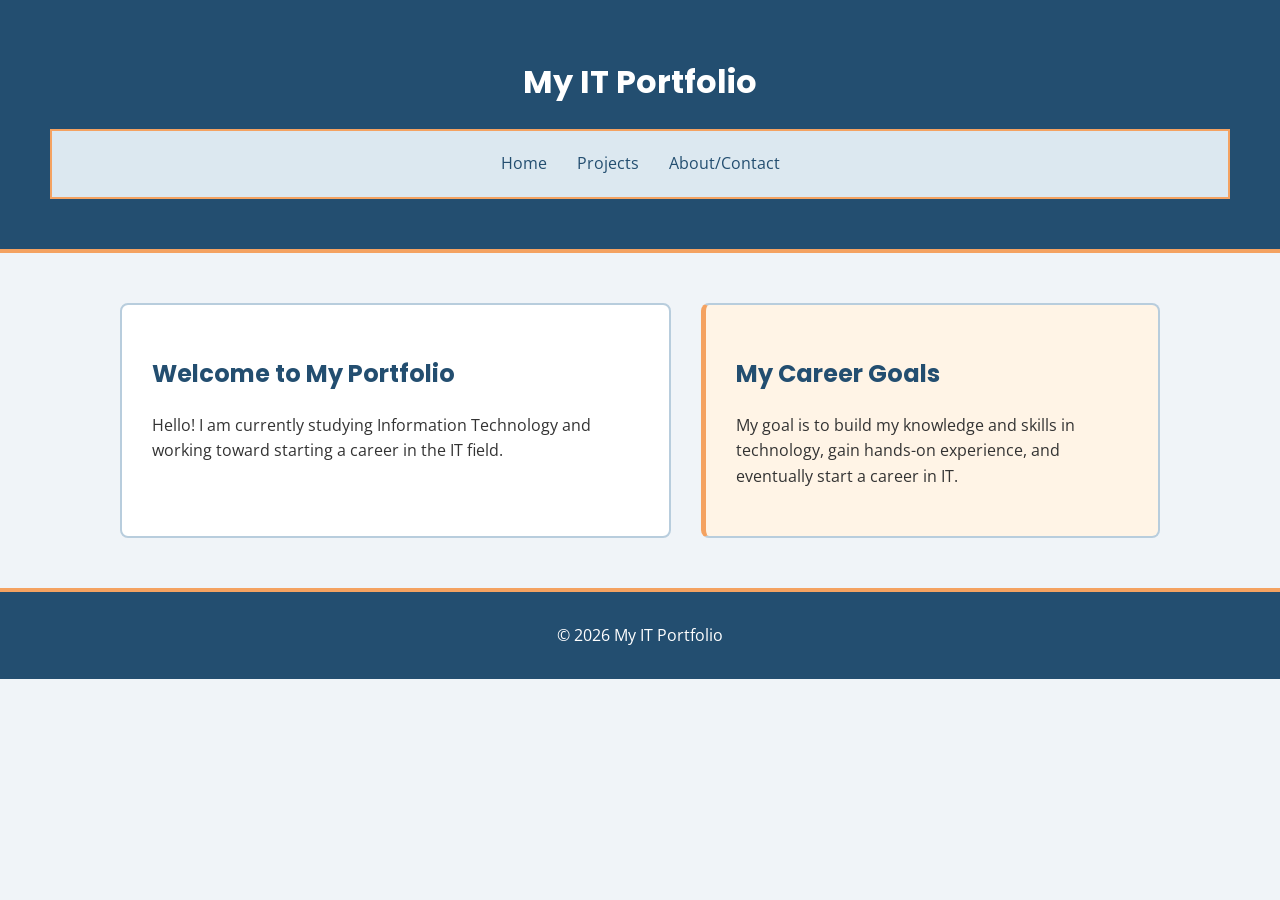
<file: index.html>
<!DOCTYPE html>
<html lang="en">
<head>
    <meta charset="UTF-8">
    <meta name="viewport" content="width=device-width, initial-scale=1.0">
    <title>My Portfolio</title>
    <link rel="preconnect" href="https://fonts.googleapis.com">
    <link rel="preconnect" href="https://fonts.gstatic.com" crossorigin>
    <link rel="stylesheet" href="style.css">
    
</head>
<body>
<header>
    <h1>My IT Portfolio</h1>

    <nav>
        <a href="index.html">Home</a>
        <a href="projects.html">Projects</a>
        <a href="about.html">About/Contact</a>
    </nav>
</header>
  <main>
    <section class="content-section">
    <h2>Welcome to My Portfolio</h2>
        <p>Hello! I am currently studying Information
        Technology and working toward starting a
        career in the IT field.</p>
    </section>

    <section id="career-goals" class="content-section">
    <h2>My Career Goals</h2>
        <p>My goal is to build my knowledge and skills
        in technology, gain hands-on experience, and
        eventually start a career in IT.</p>
    </section>
</main>
  <footer>
    <p>&copy; 2026 My IT Portfolio</p>
</footer>
</body>
</html>
</file>
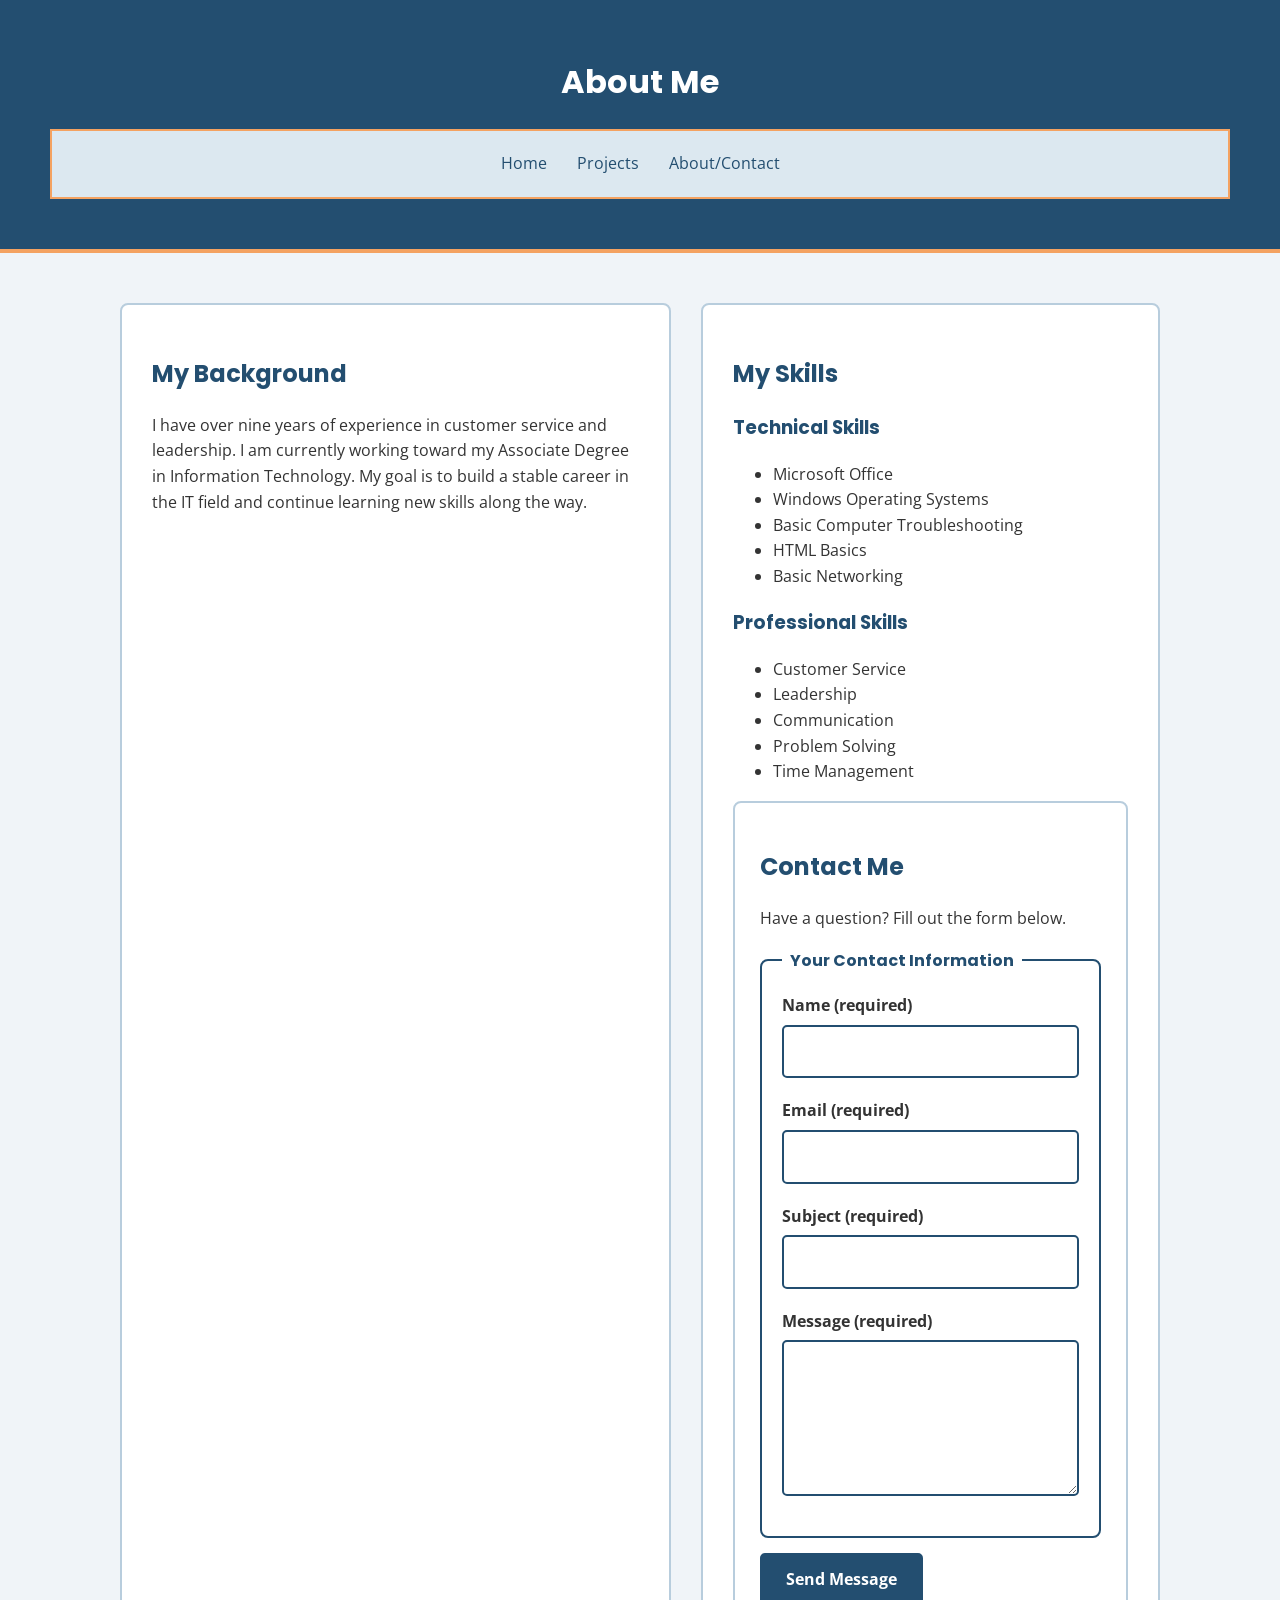
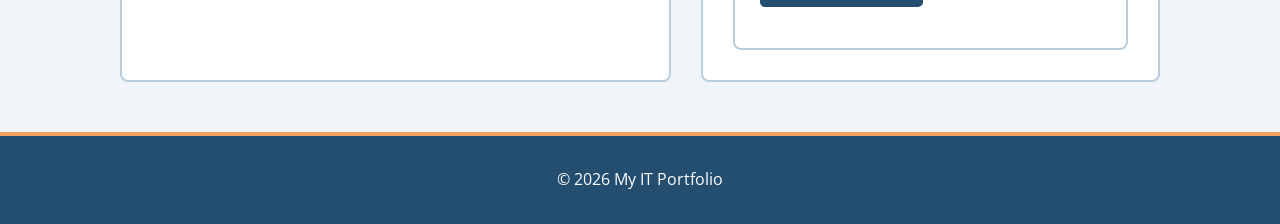
<file: about.html>
<!DOCTYPE html>
<html lang="en">
<head>
    <meta charset="UTF-8">
    <title>About Me | My IT Portfolio</title>
<link rel="stylesheet" href="style.css">
</head>
<body>
<header>
    <h1>About Me</h1>

    <nav>
        <a href="index.html">Home</a>
        <a href="projects.html">Projects</a>
        <a href="about.html">About/Contact</a>
    </nav>
</header>
  <main>
    <section>
        <h2>My Background</h2>
        <p>I have over nine years of experience
        in customer service and leadership.
        I am currently working toward my
        Associate Degree in Information Technology.
        My goal is to build a stable career in
        the IT field and continue learning
        new skills along the way.</p>
    </section>
    <section>
    <h2>My Skills</h2>

    <h3>Technical Skills</h3>
    <ul>
        <li>Microsoft Office</li>
        <li>Windows Operating Systems</li>
        <li>Basic Computer Troubleshooting</li>
        <li>HTML Basics</li>
        <li>Basic Networking</li>
    </ul>

    <h3>Professional Skills</h3>
    <ul>
        <li>Customer Service</li>
        <li>Leadership</li>
        <li>Communication</li>
        <li>Problem Solving</li>
        <li>Time Management</li>
    </ul>

<!-- Accessible Contact Form -->
<section id="contact">
    <h2>Contact Me</h2>
    <p>Have a question? Fill out the form below.</p>

    <form id="contact-form" novalidate>
        <fieldset>
            <legend>Your Contact Information</legend>

            <div class="form-group">
                <label for="contact-name">Name (required)</label>
                <input type="text" id="contact-name"
                       name="name" autocomplete="name"
                       required aria-describedby="name-error">
                <p class="error-message" id="name-error"></p>
            </div>

            <div class="form-group">
                <label for="contact-email">Email (required)</label>
                <input type="email" id="contact-email"
                       name="email" autocomplete="email"
                       required aria-describedby="email-error">
                <p class="error-message" id="email-error"></p>
            </div>

            <div class="form-group">
                <label for="contact-subject">Subject (required)</label>
                <input type="text" id="contact-subject"
                       name="subject" required
                       aria-describedby="subject-error">
                <p class="error-message" id="subject-error"></p>
            </div>

            <div class="form-group">
                <label for="contact-message">Message (required)</label>
                <textarea id="contact-message"
                          name="message" rows="5"
                          required
                          aria-describedby="message-error"></textarea>
                <p class="error-message" id="message-error"></p>
            </div>
        </fieldset>

        <button type="submit">Send Message</button>
        <p id="form-status" role="status" aria-live="polite"></p>
    </form>
</section>
  </main>
  <footer>
    <p>&copy; 2026 My IT Portfolio</p>
</footer>
    
<script>
document.getElementById("contact-form").addEventListener("submit", function(event) {
    event.preventDefault();

    const fields = [
        ["contact-name", "name-error", "Please enter your name."],
        ["contact-email", "email-error", "Please enter a valid email address."],
        ["contact-subject", "subject-error", "Please enter a subject."],
        ["contact-message", "message-error", "Please enter a message."]
    ];

    let firstInvalid = null;

    fields.forEach(function(item) {
        const input = document.getElementById(item[0]);
        const error = document.getElementById(item[1]);
        const empty = input.value.trim() === "";
        const invalidEmail = input.type === "email" &&
            !input.validity.valid;
        const invalid = empty || invalidEmail;

      error.textContent = invalid ? item[2] : "";

if (invalid) {
    error.setAttribute("role", "alert");
} else {
    error.removeAttribute("role");
}

        if (invalid) {
            input.setAttribute("aria-invalid", "true");
            if (!firstInvalid) firstInvalid = input;
        } else {
            input.removeAttribute("aria-invalid");
        }
    });

    const status = document.getElementById("form-status");

    if (firstInvalid) {
        status.textContent = "Please correct the errors in the form.";
        firstInvalid.focus();
    } else {
        status.textContent = "Form completed successfully. This is a demonstration form and does not send messages.";
    }
});
</script>

</body>
</html>
</file>
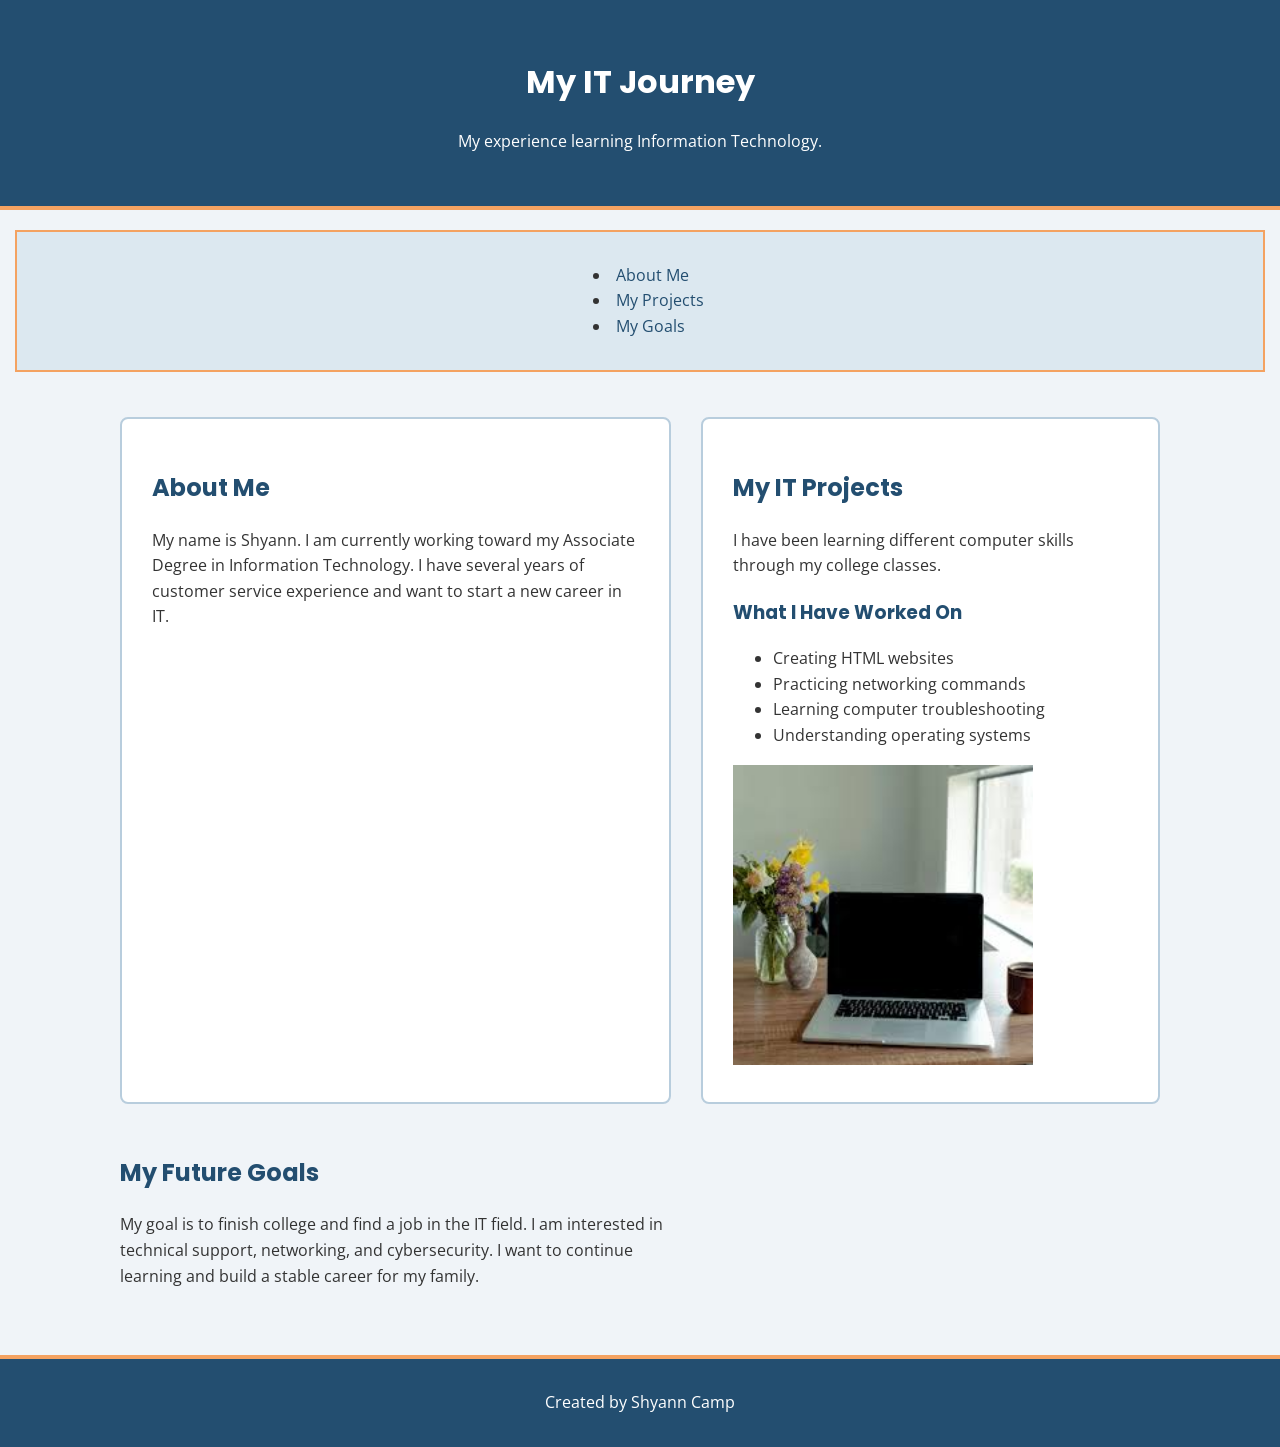
<file: my-journey.html>
<!DOCTYPE html>
<html lang="en">
<head>
    <meta charset="UTF-8">
    <title>My IT Journey</title>

    <link rel="stylesheet" href="style.css">

    <link href="https://fonts.googleapis.com/css2?family=Open+Sans&family=Poppins&display=swap" rel="stylesheet">
</head>
<body>

    <header>
        <h1>My IT Journey</h1>
        <p>My experience learning Information Technology.</p>
    </header>

    <nav>
        <ul>
            <li><a href="#about">About Me</a></li>
            <li><a href="#projects">My Projects</a></li>
            <li><a href="#goals">My Goals</a></li>
        </ul>
    </nav>

    <main>
        <section id="about">
            <h2>About Me</h2>
            <p>
                My name is Shyann. I am currently working
                toward my Associate Degree in Information
                Technology. I have several years of customer
                service experience and want to start a new
                career in IT.
            </p>
        </section>

        <section id="projects">
            <h2>My IT Projects</h2>
            <p>
                I have been learning different computer
                skills through my college classes.
            </p>

            <h3>What I Have Worked On</h3>
            <ul>
                <li>Creating HTML websites</li>
                <li>Practicing networking commands</li>
                <li>Learning computer troubleshooting</li>
                <li>Understanding operating systems</li>
            </ul>

<img src="ChatGPT Image Oct 18, 2026, 03_31_56 PM.jpg"
     alt="Laptop on a wooden desk next to flowers and a coffee mug"
     width="300">

        </section>

        <article id="goals">
            <h2>My Future Goals</h2>
            <p>
                My goal is to finish college and find a job
                in the IT field. I am interested in technical
                support, networking, and cybersecurity.
                I want to continue learning and build a
                stable career for my family.
            </p>
        </article>
    </main>

    <footer>
        <p>Created by Shyann Camp</p>
    </footer>

</body>
</html>
</file>
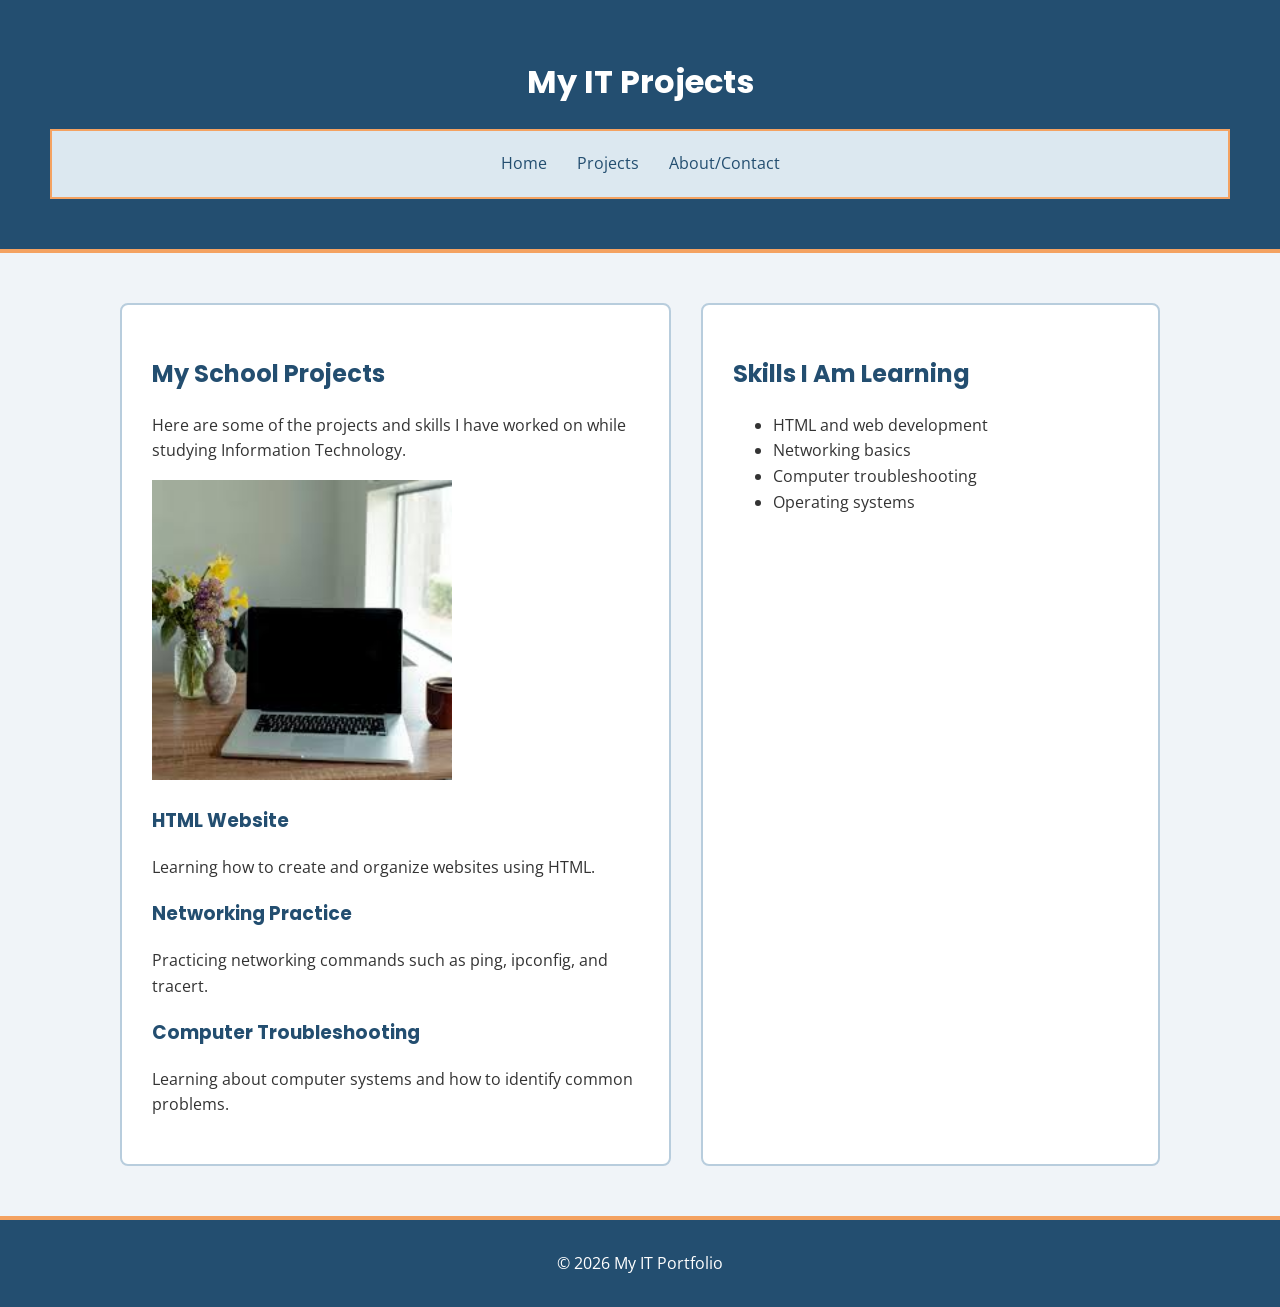
<file: projects.html>
<!DOCTYPE html>
<html lang="en">
<head>
    <meta charset="UTF-8">
    <title>My Projects</title>
<link rel="stylesheet" href="style.css">
</head>
<body>
<header>
    <h1>My IT Projects</h1>

    <nav>
        <a href="index.html">Home</a>
        <a href="projects.html">Projects</a>
        <a href="about.html">About/Contact</a>
    </nav>
</header>

<main>
    <section>
        <h2>My School Projects</h2>
        <p>Here are some of the projects and skills
        I have worked on while studying Information
        Technology.</p>

        <img src="download.jpg"
            alt="Laptop on a wooden desk next to flowers and a coffee mug"
             width="300">

        <article>
            <h3>HTML Website</h3>
            <p>Learning how to create and organize
            websites using HTML.</p>
        </article>

        <article>
            <h3>Networking Practice</h3>
            <p>Practicing networking commands such
            as ping, ipconfig, and tracert.</p>
        </article>

        <article>
            <h3>Computer Troubleshooting</h3>
            <p>Learning about computer systems and
            how to identify common problems.</p>
        </article>
    </section>

    <section>
        <h2>Skills I Am Learning</h2>
        <ul>
            <li>HTML and web development</li>
            <li>Networking basics</li>
            <li>Computer troubleshooting</li>
            <li>Operating systems</li>
        </ul>
    </section>
</main>

<footer>
    <p>&copy; 2026 My IT Portfolio</p>
</footer>
</body>
</html>
</file>
<file: style.css>
@import url('https://fonts.googleapis.com/css2?family=Open+Sans&family=Poppins&display=swap');
/* Style for the entire webpage */
body {
font-family: 'Open Sans', sans-serif;
    background-color: #f0f4f8;
 color: #333333;
    margin: 0;
    padding: 0;
}

/* Style for the header */
header {
    background-color: #234e70;
    color: white;
    text-align: center;
    padding: 25px;
    margin-bottom: 20px;
    border-bottom: 4px solid #f4a261;
}

/* Style for the navigation links */
nav {
    background-color: #dce8f0;
    padding: 15px;
    margin: 15px;
    border: 2px solid #f4a261;
}

nav a {
    color: #234e70;
    text-decoration: none;
    margin: 10px;
}

/* Style for the content sections */
section {
    background-color: white;
    padding: 20px;
    margin: 20px;
    border: 2px solid #b8cddd;
    border-radius: 8px;
}

/* Style for the headings */
h1, h2, h3 {
    color: #234e70;
    font-family: 'Poppins', sans-serif;
}

/* Style for the footer */
footer {
    background-color: #234e70;
    color: white;
    text-align: center;
    padding: 15px;
    margin-top: 20px;
    border-top: 4px solid #f4a261;
}

/* Class selector for content sections */
.content-section {
    padding: 25px;
    margin: 20px;
    border: 2px solid #b8cddd;
}

/* ID selector for career goals */
#career-goals {
    background-color: #fff4e6;
    border-left: 5px solid #f4a261;
}

/* Responsive layout for Homework 3 */

/* Prevent elements from becoming too wide */
* {
    box-sizing: border-box;
}

body {
    line-height: 1.6;
}

/* Flexbox navigation */
nav {
    display: flex;
    justify-content: center;
    align-items: center;
    flex-wrap: wrap;
    gap: 10px;
}

nav a {
    margin: 0;
    padding: 5px;
}

/* Mobile layout - one column */
main {
    display: grid;
    grid-template-columns: 1fr;
    gap: 20px;
    width: 100%;
    max-width: 1100px;
    margin: 0 auto;
    padding: 15px;
}

main section,
main .content-section {
    margin: 0;
    padding: 20px;
    min-width: 0;
    overflow-wrap: anywhere;
}

/* Keep images inside the screen */
img {
    max-width: 100%;
    height: auto;
}

/* Tablet layout - 600px and larger */
@media screen and (min-width: 600px) {
    main {
        grid-template-columns: 1fr 1fr;
        gap: 20px;
        padding: 25px;
    }

    nav {
        gap: 20px;
    }
}

/* Desktop layout - 1000px and larger */
@media screen and (min-width: 1000px) {
    main {
        grid-template-columns: 1.2fr 1fr;
        gap: 30px;
        padding: 30px;
    }

    main section,
    main .content-section {
        padding: 30px;
    }

    header {
        padding: 35px;
    }
}
header h1 {
    color: white;
}

/* Make keyboard navigation easier to see */
a:focus-visible,
button:focus-visible,
input:focus-visible,
textarea:focus-visible,
select:focus-visible {
    outline: 3px solid #234e70;
    outline-offset: 3px;
}

/* Accessible Contact Form Styling */

#contact {
    background-color: #ffffff;
    border: 2px solid #b8cddd;
    border-radius: 8px;
    padding: 25px;
}

#contact h2 {
    color: #234e70;
}

/* Group the form fields */
fieldset {
    border: 2px solid #234e70;
    border-radius: 8px;
    padding: 20px;
    margin: 15px 0;
    min-width: 0;
}

legend {
    color: #234e70;
    font-family: 'Poppins', sans-serif;
    font-weight: bold;
    padding: 0 8px;
}

/* Space out each field */
.form-group {
    margin-bottom: 20px;
}

/* Labels above inputs */
.form-group label {
    display: block;
    font-weight: bold;
    color: #333333;
    margin-bottom: 6px;
}

/* Input boxes */
.form-group input,
.form-group textarea {
    display: block;
    width: 100%;
    padding: 12px;
    border: 2px solid #234e70;
    border-radius: 5px;
    background-color: #ffffff;
    color: #333333;
    font: inherit;
}

/* Visible keyboard focus */
.form-group input:focus-visible,
.form-group textarea:focus-visible {
    outline: 3px solid #234e70;
    outline-offset: 3px;
}

/* Invalid form fields */
.form-group input[aria-invalid="true"],
.form-group textarea[aria-invalid="true"] {
    border: 3px solid #b00020;
}

/* Error messages */
.error-message {
    color: #b00020;
    font-weight: bold;
    margin-top: 5px;
    margin-bottom: 0;
}

/* Submit button */
#contact button {
    background-color: #234e70;
    color: #ffffff;
    padding: 12px 24px;
    border: 2px solid #234e70;
    border-radius: 5px;
    font: inherit;
    font-weight: bold;
    cursor: pointer;
}

#contact button:hover {
    background-color: #17364e;
}

/* Keyboard focus on submit button */
#contact button:focus-visible {
    outline: 3px solid #234e70;
    outline-offset: 4px;
}

/* Form status message */
#form-status {
    color: #333333;
    font-weight: bold;
    margin-top: 15px;
}

/* Keep the form readable on small screens */
@media screen and (max-width: 599px) {
    #contact {
        padding: 15px;
    }

    fieldset {
        padding: 12px;
    }
}
</file>
